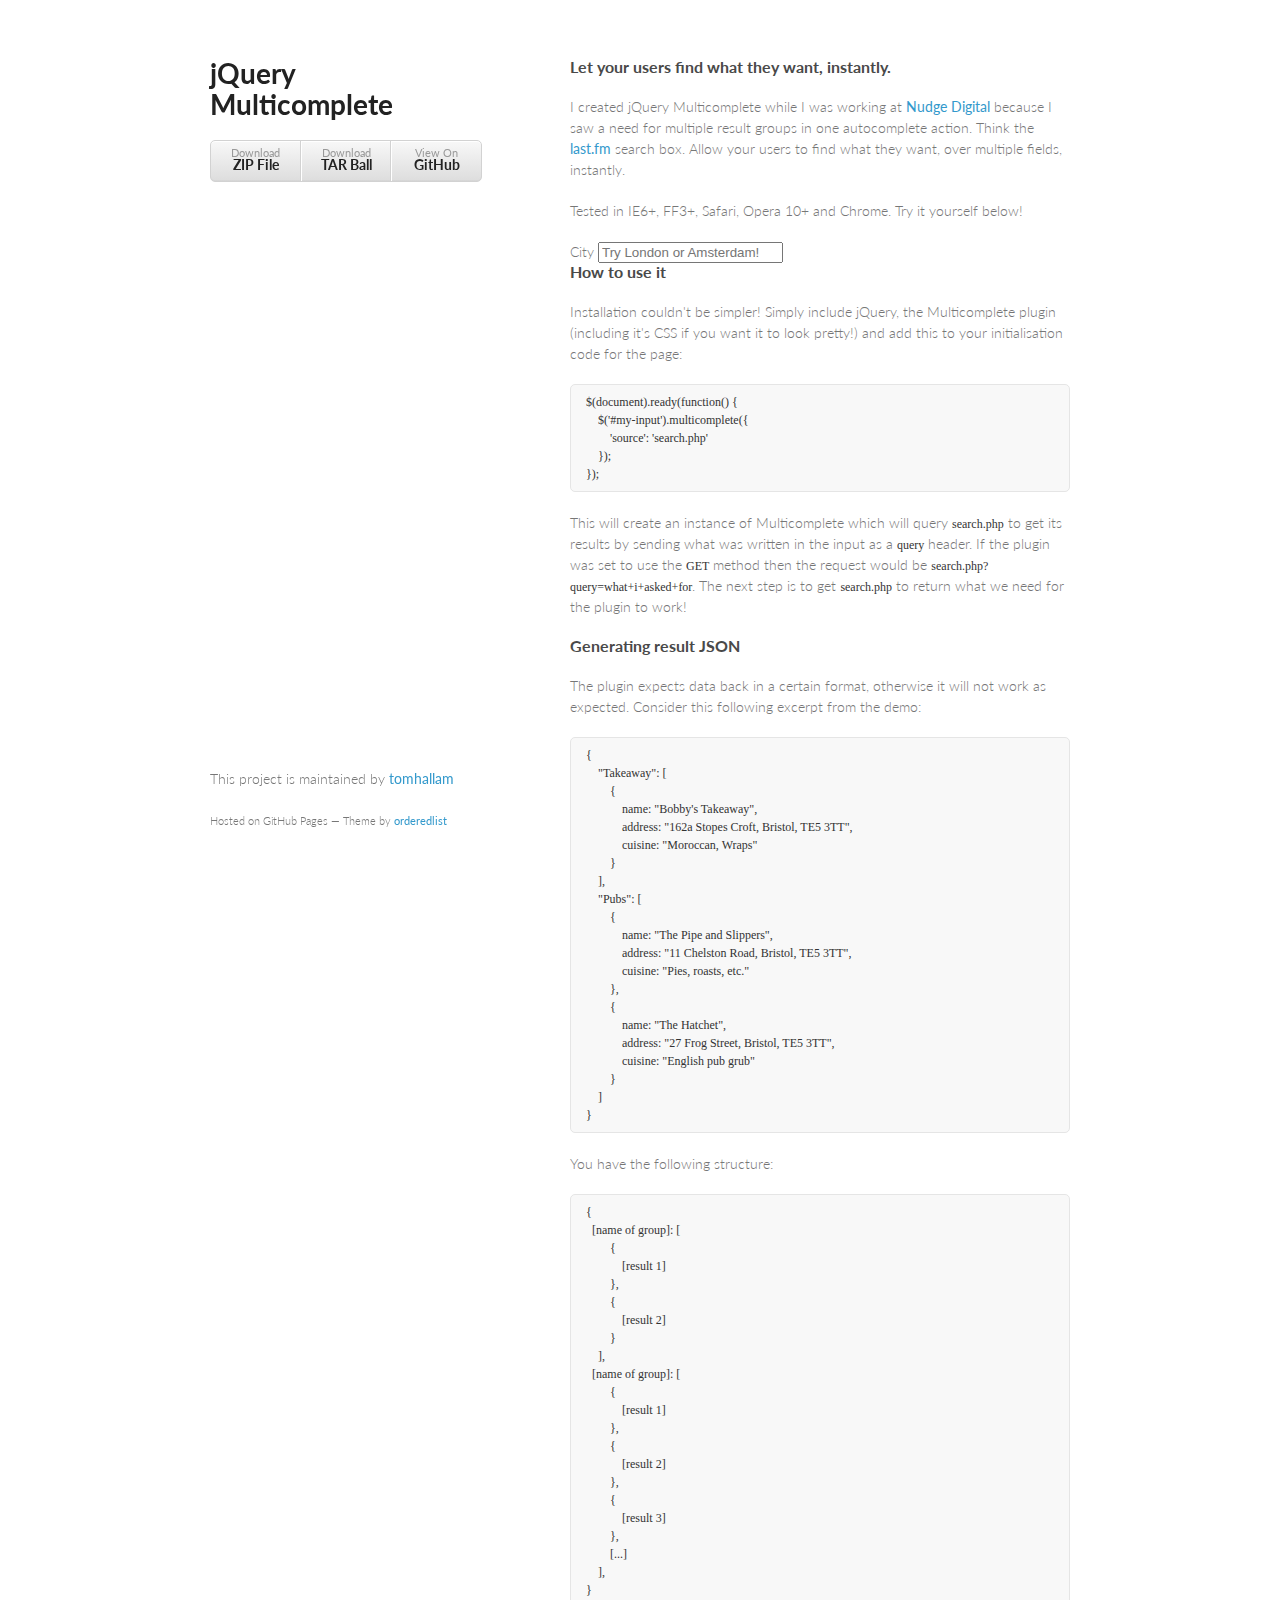
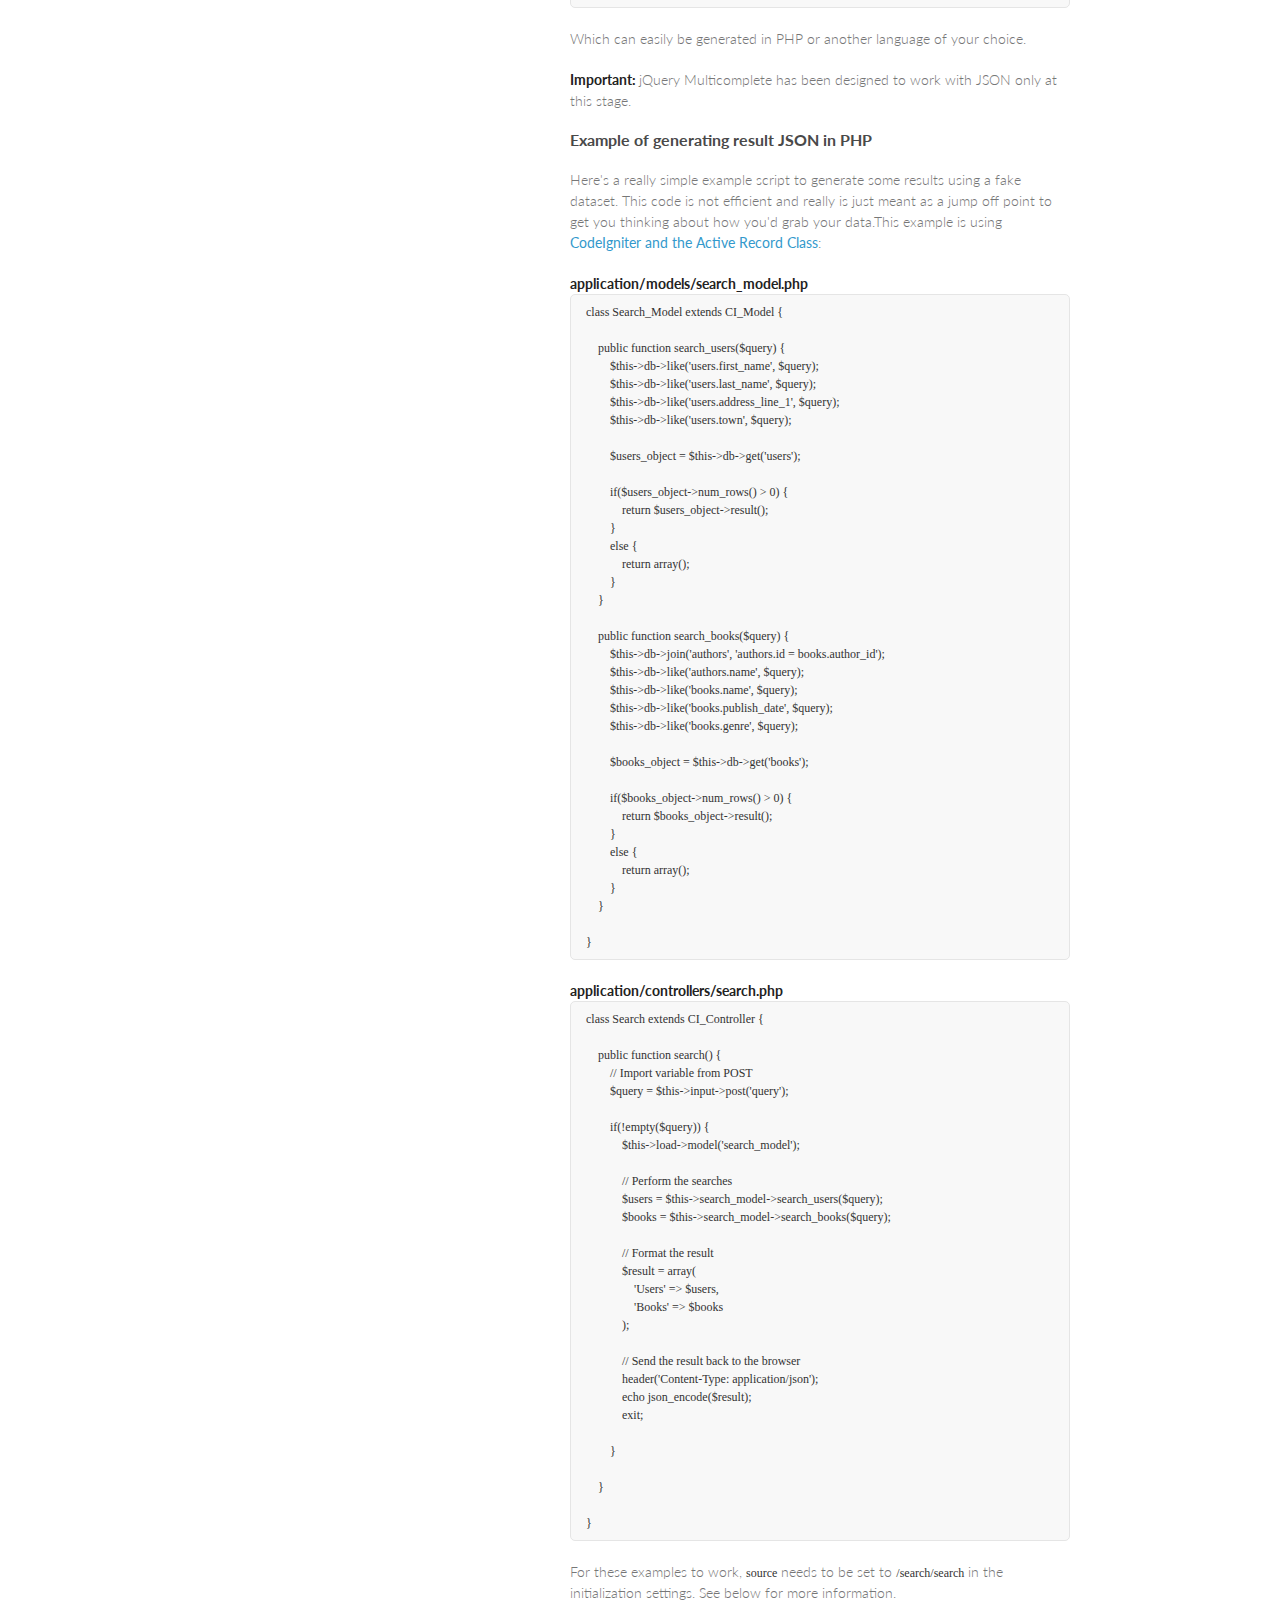
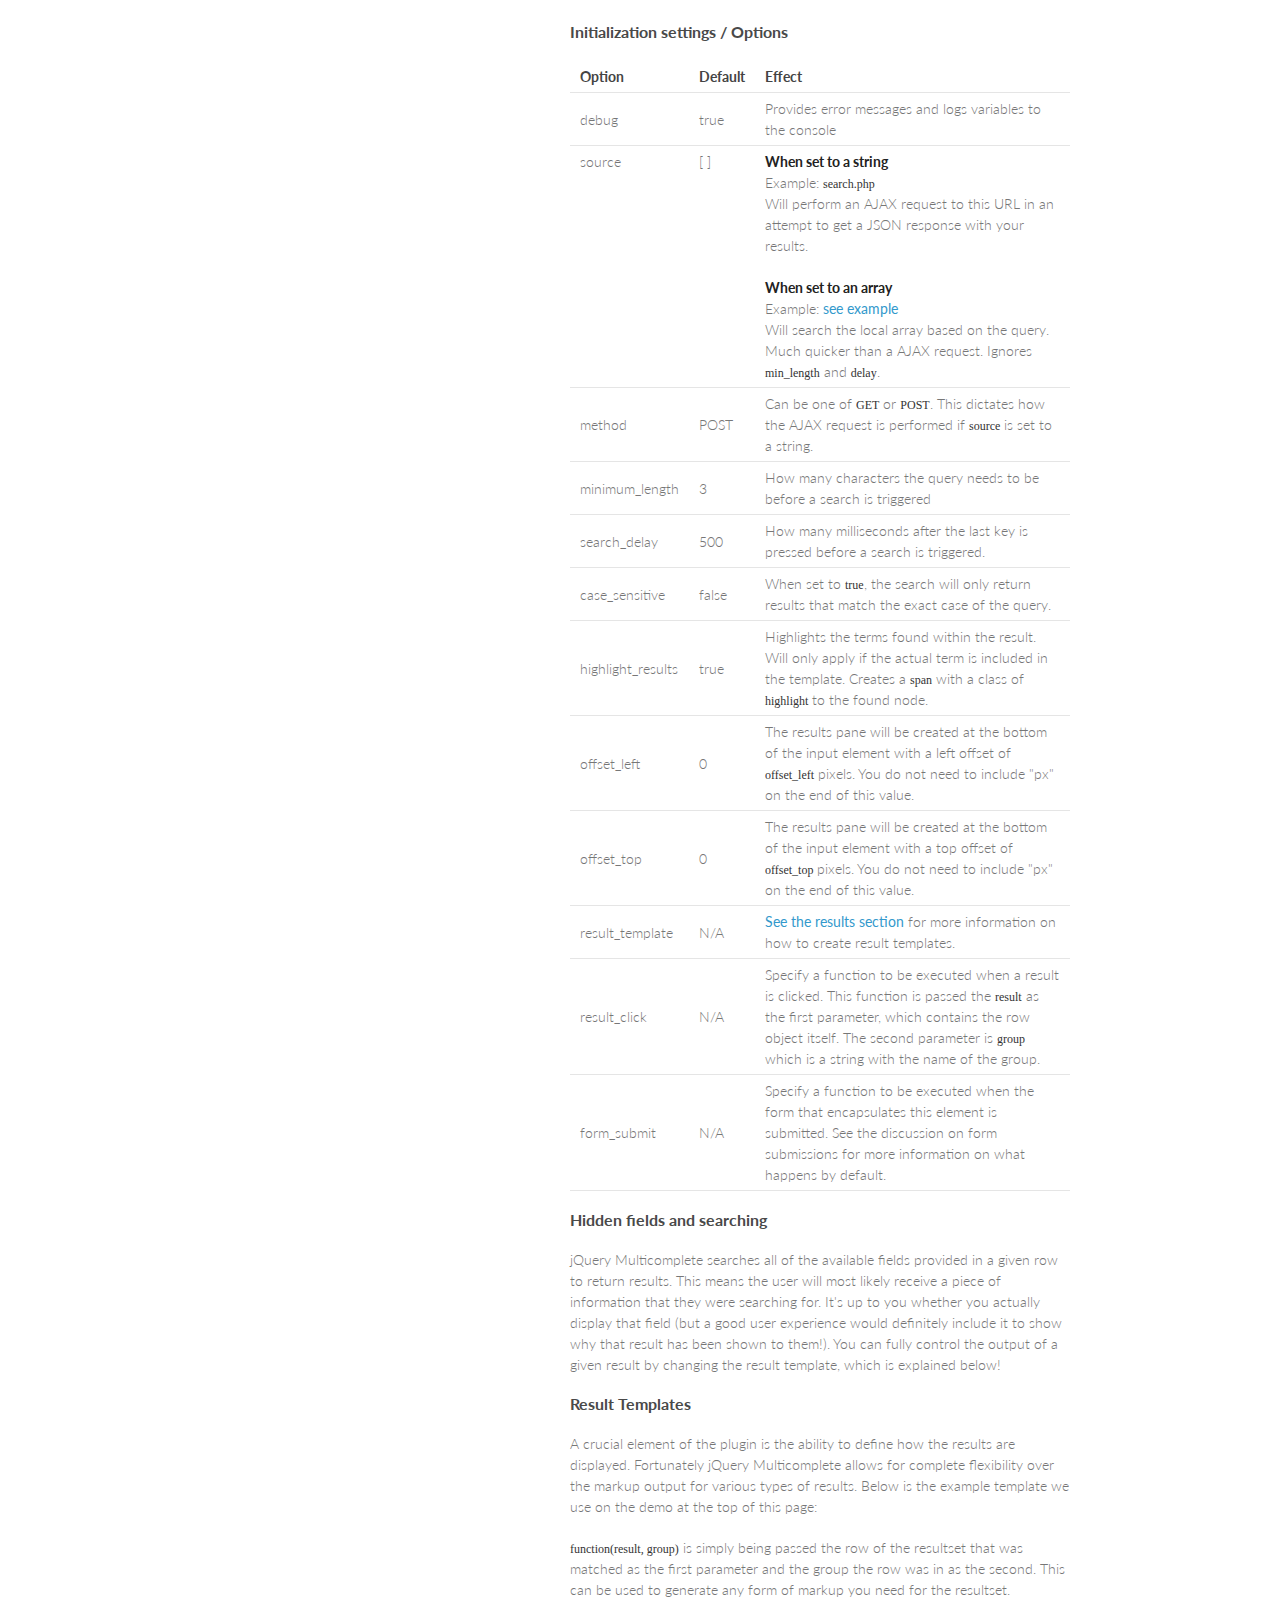
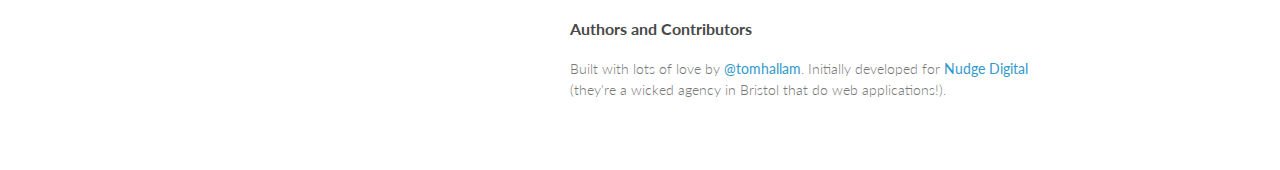
<file: index.html>
<!doctype html>
<html>
  <head>
    <meta charset="utf-8">
    <meta http-equiv="X-UA-Compatible" content="chrome=1">
    <title>jQuery Multicomplete by @tomhallam</title>

    <link rel="stylesheet" href="stylesheets/styles.css">
    <link rel="stylesheet" href="demo.css" />
    <link rel="stylesheet" href="stylesheets/pygment_trac.css">
    <meta name="viewport" content="width=device-width, initial-scale=1, user-scalable=no">
    <!--[if lt IE 9]>
    <script src="//html5shiv.googlecode.com/svn/trunk/html5.js"></script>
    <![endif]-->
  </head>
  <body>
    <div class="wrapper">
      <header>
        <h1>jQuery Multicomplete</h1>
        <p></p>
        <ul>
          <li><a href="https://github.com/tomhallam/jQuery-Multicomplete/zipball/master">Download <strong>ZIP File</strong></a></li>
          <li><a href="https://github.com/tomhallam/jQuery-Multicomplete/tarball/master">Download <strong>TAR Ball</strong></a></li>
          <li><a href="https://github.com/tomhallam/jQuery-Multicomplete">View On <strong>GitHub</strong></a></li>
        </ul>
      </header>
      <section>
        <h3>Let your users find what they want, instantly.</h3>

<p>I created jQuery Multicomplete while I was working at <a href="http://nudgedigital.co.uk">Nudge Digital</a> because I saw a need for multiple result groups in one autocomplete action. Think the <a href="http://last.fm">last.fm</a> search box. Allow your users to find what they want, over multiple fields, instantly.</p>
<p>Tested in IE6+, FF3+, Safari, Opera 10+ and Chrome. Try it yourself below!</p>

<form id="form-demo-field">
    <div>
        <label for="input-demo-multicomplete">City</label>
        <input type="text" name="demo1" id="input-demo-multicomplete" placeholder="Try London or Amsterdam!" />
    </div>
</form>

<h3>How to use it</h3>

<p>Installation couldn't be simpler! Simply include jQuery, the Multicomplete plugin (including it's CSS if you want it to look pretty!) and add this to your initialisation code for the page:</p>

<pre><code>$(document).ready(function() {
    $('#my-input').multicomplete({
        'source': 'search.php'
    });
});
</code></pre>

<p>This will create an instance of Multicomplete which will query <code>search.php</code> to get its results by sending what was written in the input as a <code>query</code> header. If the plugin was set to use the <code>GET</code> method then the request would be <code>search.php?query=what+i+asked+for</code>. The next step is to get <code>search.php</code> to return what we need for the plugin to work!</p>

<h3>Generating result JSON</h3>

<p>The plugin expects data back in a certain format, otherwise it will not work as expected. Consider this following excerpt from the demo:</p>
<pre><code>{
    "Takeaway": [
        {
            name: "Bobby's Takeaway",
            address: "162a Stopes Croft, Bristol, TE5 3TT",
            cuisine: "Moroccan, Wraps"
        }
    ],
    "Pubs": [
        {
            name: "The Pipe and Slippers",
            address: "11 Chelston Road, Bristol, TE5 3TT",
            cuisine: "Pies, roasts, etc."
        },
        {
            name: "The Hatchet",
            address: "27 Frog Street, Bristol, TE5 3TT",
            cuisine: "English pub grub"
        }
    ]
}
</code></pre>

<p>You have the following structure:</p>

<pre><code>{
  [name of group]: [
        {
            [result 1]
        },
        {
            [result 2]
        }
    ],
  [name of group]: [
        {
            [result 1]
        },
        {
            [result 2]
        },
        {
            [result 3]
        },
        [...]
    ],
}</code></pre>

<p>Which can easily be generated in PHP or another language of your choice.</p>

<p><strong>Important: </strong>jQuery Multicomplete has been designed to work with JSON only at this stage.</p>

<h3>Example of generating result JSON in PHP</h3>

<p>Here's a really simple example script to generate some results using a fake dataset. This code is not efficient and really is just meant  as a jump off point to get you thinking about how you'd grab your data.This example is using <a href="http://www.codeigniter.com">CodeIgniter and the Active Record Class</a>:</p>

<strong>application/models/search_model.php</strong>
<pre>
class Search_Model extends CI_Model {

    public function search_users($query) {
        $this->db->like('users.first_name', $query);
        $this->db->like('users.last_name', $query);
        $this->db->like('users.address_line_1', $query);
        $this->db->like('users.town', $query);

        $users_object = $this->db->get('users');

        if($users_object->num_rows() > 0) {
            return $users_object->result();
        }
        else {
            return array();
        }
    }

    public function search_books($query) {
        $this->db->join('authors', 'authors.id = books.author_id');
        $this->db->like('authors.name', $query);
        $this->db->like('books.name', $query);
        $this->db->like('books.publish_date', $query);
        $this->db->like('books.genre', $query);

        $books_object = $this->db->get('books');

        if($books_object->num_rows() > 0) {
            return $books_object->result();
        }
        else {
            return array();
        }
    }

}
</pre>

<strong>application/controllers/search.php</strong>
<pre>
class Search extends CI_Controller {
    
    public function search() {
        // Import variable from POST
        $query = $this->input->post('query');
        
        if(!empty($query)) {
            $this->load->model('search_model');
            
            // Perform the searches
            $users = $this->search_model->search_users($query);
            $books = $this->search_model->search_books($query);

            // Format the result
            $result = array(
                'Users' => $users,
                'Books' => $books
            );

            // Send the result back to the browser
            header('Content-Type: application/json');
            echo json_encode($result);
            exit;

        }

    }

}
</pre>

<p>For these examples to work, <code>source</code> needs to be set to <code>/search/search</code> in the initialization settings. See below for more information.</p>

<h3>Initialization settings / Options</h3>

<table>
    <thead>
    <th>Option</th>
    <th>Default</th>
    <th>Effect</th>
    </thead>
    <tbody>
        <tr>
            <td>debug</td>
            <td>true</td>
            <td>Provides error messages and logs variables to the console</td>
        </tr>
        <tr>
            <td valign="top">source</td>
            <td valign="top">[ ]</td>
            <td>
                <strong>When set to a string</strong><br />
                Example: <code>search.php</code><br />
                Will perform an AJAX request to this URL in an attempt to get a JSON response with your results.<br /><br />
                <strong>When set to an array</strong><br />
                Example: <a href="demo-source.json">see example</a><br />
                Will search the local array based on the query. Much quicker than a AJAX request. Ignores <code>min_length</code> and <code>delay</code>.
            </td>
        </tr>
        <tr>
            <td>method</td>
            <td>POST</td>
            <td>Can be one of <code>GET</code> or <code>POST</code>. This dictates how the AJAX request is performed if <code>source</code> is set to a string.</td>
        </tr>
        <tr>
            <td>minimum_length</td>
            <td>3</td>
            <td>How many characters the query needs to be before a search is triggered</td>
        </tr>
        <tr>
            <td>search_delay</td>
            <td>500</td>
            <td>How many milliseconds after the last key is pressed before a search is triggered.</td>
        </tr>
         <tr>
            <td>case_sensitive</td>
            <td>false</td>
            <td>When set to <code>true</code>, the search will only return results that match the exact case of the query.</td>
        </tr>
        <tr>
            <td>highlight_results</td>
            <td>true</td>
            <td>Highlights the terms found within the result. Will only apply if the actual term is included in the template. Creates a <code>span</code> with a class of <code>highlight</code> to the found node.</td>
        </tr>
        <tr>
            <td>offset_left</td>
            <td>0</td>
            <td>The results pane will be created at the bottom of the input element with a left offset of <code>offset_left</code> pixels. You do not need to include "px" on the end of this value.</td>
        </tr>
        <tr>
            <td>offset_top</td>
            <td>0</td>
            <td>The results pane will be created at the bottom of the input element with a top offset of <code>offset_top</code> pixels. You do not need to include "px" on the end of this value.</td>
        </tr>
        <tr>
            <td>result_template</td>
            <td>N/A</td>
            <td><a href="#result_templates">See the results section</a> for more information on how to create result templates.</td>
        </tr>
        <tr>
            <td>result_click</td>
            <td>N/A</td>
            <td>Specify a function to be executed when a result is clicked. This function is passed the <code>result</code> as the first parameter, which contains the row object itself. The second parameter is <code>group</code> which is a string with the name of the group.</td>
        </tr>
        <tr>
            <td>form_submit</td>
            <td>N/A</td>
            <td>Specify a function to be executed when the form that encapsulates this element is submitted. See the discussion on form submissions for more information on what happens by default.</td>
        </tr>
    </tbody>
</table>

<h3>Hidden fields and searching</h3>
<p>jQuery Multicomplete searches all of the available fields provided in a given row to return results. This means the user will most likely receive a piece of information that they were searching for. It's up to you whether you actually display that field (but a good user experience would definitely include it to show why that result has been shown to them!). You can fully control the output of a given result by changing the result template, which is explained below!</p>

<h3><a name="result_templates"></a>Result Templates</h3>

<p>A crucial element of the plugin is the ability to define how the results are displayed. Fortunately jQuery Multicomplete allows for complete flexibility over the markup output for various types of results. Below is the example template we use on the demo at the top of this page:</p>
<script src="https://gist.github.com/3398044.js?file=gistfile1.txt"></script>
<p><code>function(result, group)</code> is simply being passed the row of the resultset that was matched as the first parameter and the group the row was in as the second. This can be used to generate any form of markup you need for the resultset.</p>

<h3>Authors and Contributors</h3>
<p>Built with lots of love by <a href="http://github.com/tomhallam">@tomhallam</a>. Initially developed for <a href="http://www.nudgedigital.co.uk">Nudge Digital</a> (they're a wicked agency in Bristol that do web applications!).</p>

      </section>
      <footer>
        <p>This project is maintained by <a href="https://github.com/tomhallam">tomhallam</a></p>
        <p><small>Hosted on GitHub Pages &mdash; Theme by <a href="https://github.com/orderedlist">orderedlist</a></small></p>
      </footer>
    </div>
    <script src="javascripts/scale.fix.js"></script>
    <script src="https://ajax.googleapis.com/ajax/libs/jquery/1.7.2/jquery.min.js"></script>
    <script src="https://raw.github.com/tomhallam/jQuery-Multicomplete/master/lib/jquery-multicomplete.js"></script>
    <script>
        $(document).ready(function() {
            $('#input-demo-multicomplete').multicomplete({
                'source': {
                    "Attractions": [
                        {
                            "name": "The Tower of London",
                            "address": "London, EC3N 4AB",
                            "image": "http://www.hrp.org.uk/Images/TOL_Main.jpg"
                        },
                        {
                            "name": "Camden Lock Market",
                            "address": "1 Kentish Town Road, London, NW1 8",
                            "image": "http://www.london-attractions.info/images/attractions/camden-market.jpg"
                        },
                        {
                            "name": "Anne Frank Museum",
                            "address": "Prinsengracht 267, 1000 AS, Amsterdam",
                            "image": "http://upload.wikimedia.org/wikipedia/commons/thumb/9/9c/AnneFrankHouseAmsterdamtheNetherlands.jpg/220px-AnneFrankHouseAmsterdamtheNetherlands.jpg"
                        }
                    ],
                    "Hotels": [
                        {
                            "name": "The Ritz",
                            "address": "150 Piccadilly, London, W1J 9BR",
                            "image": "http://www.londonhotels.net/images/photogallery/the-ritz-london/the-ritz-london.jpg"
                        },
                         {
                             "name": "51 Buckingham Gate",
                             "address": "51 Buckingham Gate, London, SW1E 6AF",
                             "image": "http://static.laterooms.com/hotelphotos/laterooms/193559/gallery/51-buckingham-gate-london_060620111405093617.jpg"
                         },
                         {
                             "name": "Hotel de l'Europe",
                             "address": "2–14 Nieuwe Doelenstraat, Amsterdam, 1012 CP ",
                             "image": "http://www.concierge.com/images/cnt/lists/goldlist06/europe/netherlands/amsterdam/hotel_de_leurope/amsterdam_hotel_002p.jpg"
                         }
                    ],
                    "Restaurant": [
                        {
                            "name": "Petrus",
                            "address": "1 Kinnerton Street, Knightsbridge, London, SW1X 8EA",
                            "image": "http://berkshirereview.net/images/petrus_london_dining.jpg"
                        },
                        {
                            "name": "Vermeer",
                            "address": "Prins Hendrikkade 59-72, 1012 AD Amsterdam ",
                            "image": "http://www.restaurantvermeer.nl/Portals/7/UltraPhotoGallery/3425/45/[7].Vermeer---desert-2.jpg"
                        }
                    ]
                },
                'offset_top': 11, // This is just for the demo to correct the autocomplete offset
                'result_template': function(result, group) {
                    tmpl = '<div>';
                    if(!!result.image) {
                        tmpl += '<div class="image"><img src="' + result.image + '" /></div>';
                    }
                        tmpl += '<div>' + result.name + '</div>';
                        if(!!result.address) {
                            tmpl += '<div class="meta">' + result.address + '</div>';
                        }
                    tmpl += '</div>';
                    return tmpl;
                },
                'result_click': function(row, group) {
                    alert('You chose "' + row.name + '" in ' + group);
                }
            });
        });
    </script>
  </body>
</html>
</file>
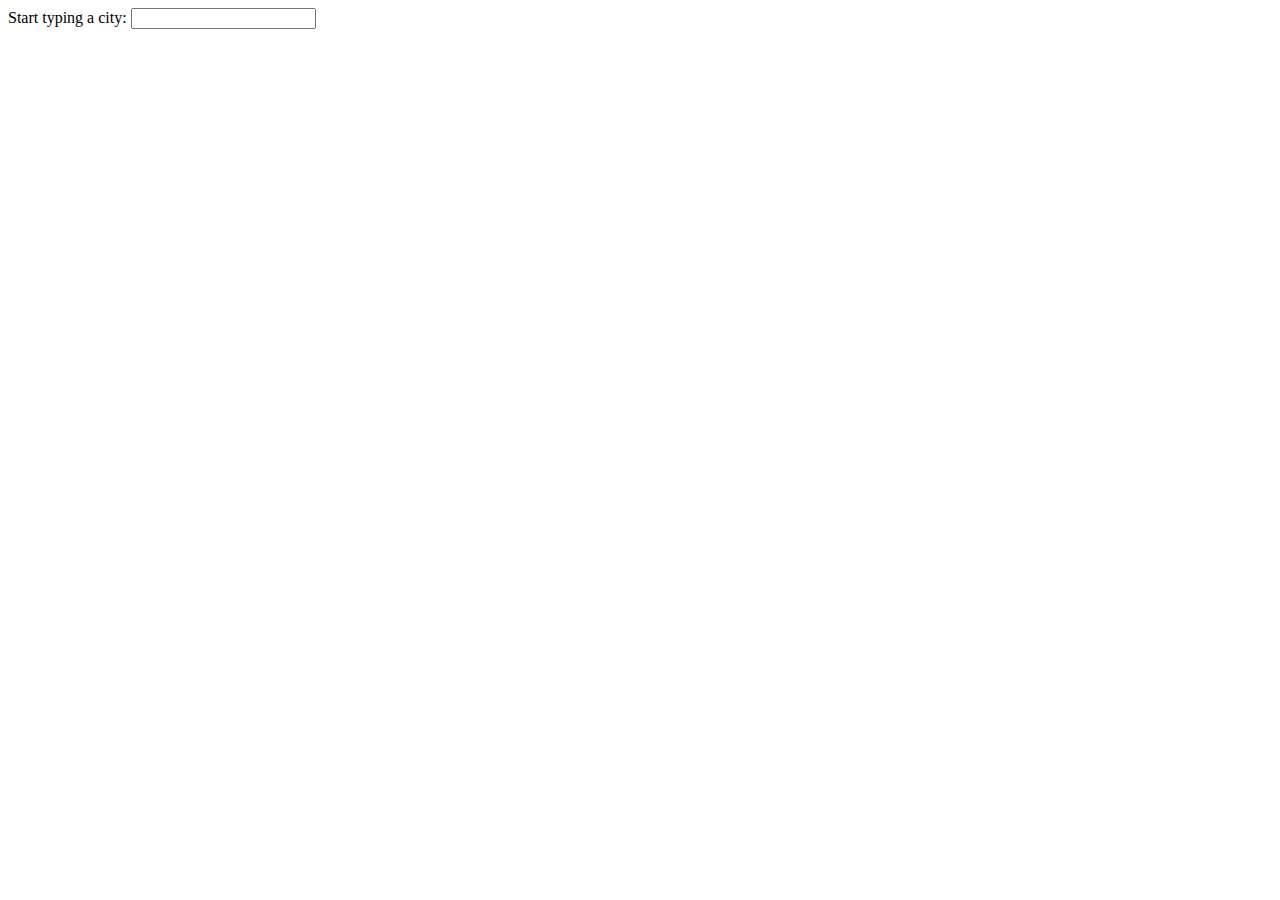
<file: example/index.html>
<!DOCTYPE html>
<html>
    <head>
        <title>jQuery Multicomplete Demo</title>
        <meta http-equiv="Content-Type" content="text/html; charset=UTF-8">
        <link href="../lib/jquery-multicomplete.css" rel="stylesheet" media="all" />
        <script type="text/javascript" src="https://ajax.googleapis.com/ajax/libs/jquery/1.7.2/jquery.min.js"></script>
        <script type="text/javascript" src="../lib/jquery-multicomplete.js"></script>
        <script>
            $(document).ready(function() {
               $('#input-multicomplete').multicomplete({
                   minimum_length: 1,
                   result_template: function(result, group, matched_field) {
                        tmpl = '<div>';
                        if(!!result.image) {
                            tmpl += '<div class="image"><img src="' + result.image + '" /></div>';
                        }
                        tmpl += '<div>' + result.name + '</div>';
                        if(!!result.address) {
                            tmpl += '<div class="meta">' + result.address + '</div>';
                        }
                        // Only display this field if something was matched in it
                        if(!!result.cuisine && matched_field == 'cuisine') {
                            tmpl += '<div class="cuisine">Cuisine offered: ' + result.cuisine + '</div>';
                        }
                        tmpl += '</div>';
                        return tmpl;
                   },
                   result_click: function(row, group) {
                       alert('You chose "' + row.name + '" in ' + group);
                   },
                   source: 'demo-source.json'
               }); 
            });
        </script>
        <style type="text/css">
            
            /* DEMO STYLES */
            
            .result .image {
                float: left;
                margin-right: 10px;
            }
            
            .result .image img {
                width: 32px;
                height: 32px;
                border: 1px solid #ccc;
                padding: 1px;
            }
            
            .result .meta {
                font-size: 11px;
                color: #666;
            }
            
            .result a {
                text-decoration: underline;
            }
            
            .result:hover {
                background-color: #f7f7f7;
            }
            
            
        </style>
    </head>
    <body>
        <div>
            Start typing a city: <input type="text" name="multiselect" id="input-multicomplete" />
        </div>        
    </body>
</html>
</file>
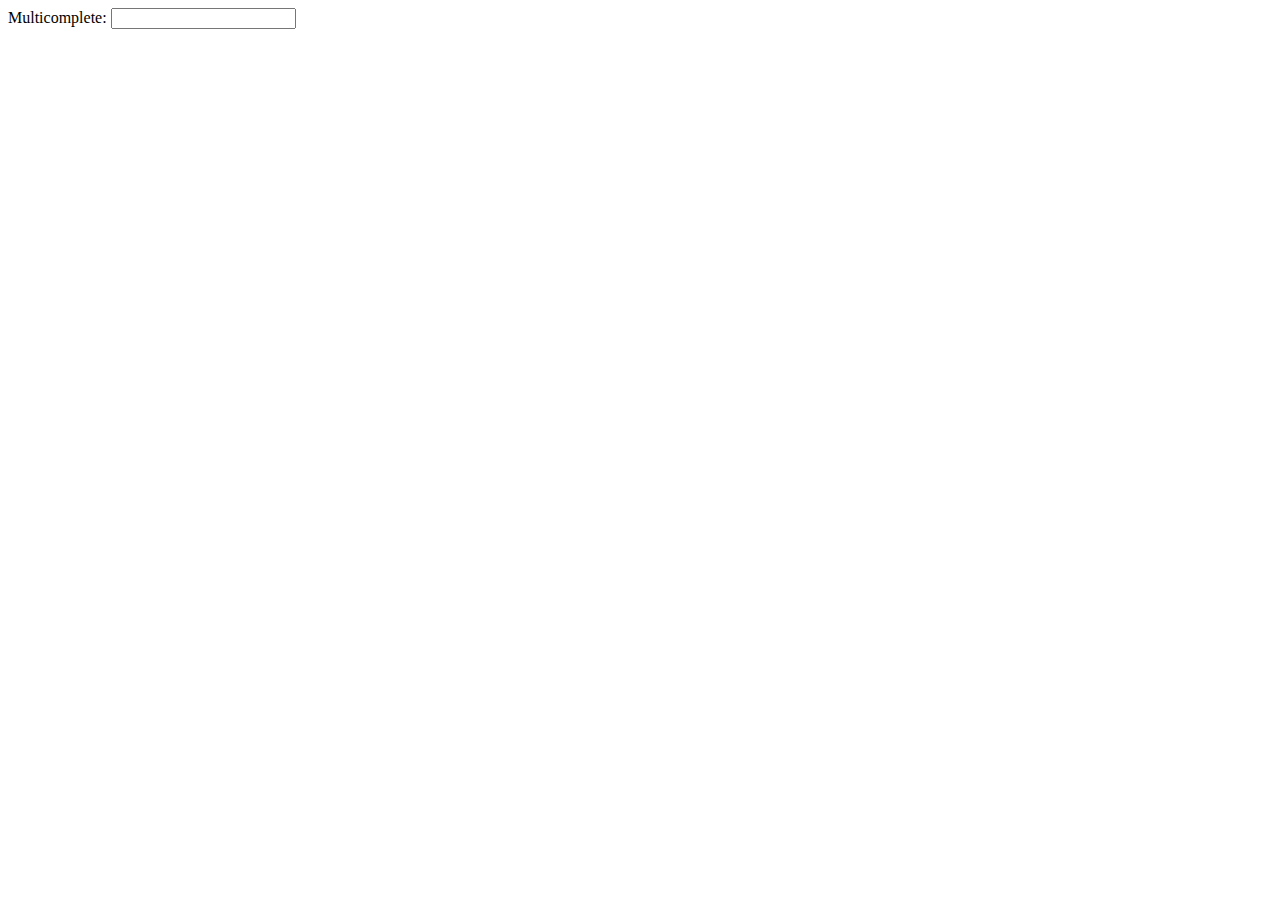
<file: jquery-multicomplete/demo.html>
<!DOCTYPE html>
<html>
    <head>
        <title></title>
        <meta http-equiv="Content-Type" content="text/html; charset=UTF-8">
        <script type="text/javascript" src="https://ajax.googleapis.com/ajax/libs/jquery/1.7.2/jquery.min.js"></script>
        <script type="text/javascript" src="lib/jquery-multicomplete.js"></script>
        <script>
            $(document).ready(function() {
               $('#input-multicomplete').multicomplete({
                   minimum_length: 1,
                   result_template: function(row, group) {
                        tmpl = '<div>';
                            if(!!row.image) {
                                tmpl += '<div class="image"><img src="' + row.image + '" /></div>';
                            }
                            tmpl += '<div><a>' + row.name + '</a></div>';
                            if(!!row.job) {
                                tmpl += '<div class="meta">' + row.job + (!!row.company ? '<span>, ' + row.company + '</span>' : '') + '</div>';
                            }
                            if(!!row.address) {
                                tmpl += '<div class="meta">' + row.address + '</div>';
                            }
                            if(!!row.cuisine) {
                                tmpl += '<div class="meta"><strong>Cuisine</strong>: ' + row.cuisine + '</div>';
                            }
                        tmpl += '<div class="clearfix"></div></div>';
                       return tmpl;
                   },
                   result_click: function(row, group) {
                       switch(group) {
                           case 'Employees':
                               window.location = '/employee/' + row.id;
                               break;
                           case 'Businesses':
                               window.location = row.website; 
                               break;
                       }
                   },
                   source: 'demo-source.json'
               }); 
            });
        </script>
        <style type="text/css">
            
            .panel-multicomplete-results {
                border: 1px solid #ccc;
                width: 420px;
                font-family: Tahoma;
                font-size: 12px;
                background: url(mc-bg.png) repeat-y;
            }
            
            .panel-multicomplete-results .results {}
            
            .panel-multicomplete-results .result {
                padding: 5px;
                border-bottom: 1px solid #e7e7e7;
                cursor: pointer;
            }
            
            .panel-multicomplete-results .result:last-child {
                border: none;
            }
            
            .panel-multicomplete-results .group {
                border-bottom: 1px solid #ccc;
            }
            
            .panel-multicomplete-results .group:last-child {
                border: none;
            }
            
            .panel-multicomplete-results .group-title {
                float: left;
                width: 100px;
                padding: 5px;
                font-weight: bold;
            }
            
            .panel-multicomplete-results .group-items {
                float: left;
                width: 300px;
            }
            
            .clearfix {
                clear: both;
            }
            
            .highlight {
                font-weight: bold;
            }
            
            /* DEMO SPECIFIC */
            
            .result .image {
                float: left;
                margin-right: 10px;
            }
            
            .result .image img {
                width: 32px;
                height: 32px;
                border: 1px solid #ccc;
                padding: 1px;
            }
            
            .result .meta {
                font-size: 11px;
                color: #666;
            }
            
            .result a {
                text-decoration: underline;
            }
            
            .result:hover {
                background-color: #f7f7f7;
            }
            
            
        </style>
    </head>
    <body>
        <div>
            Multicomplete: <input type="text" name="multiselect" id="input-multicomplete" />
        </div>        
    </body>
</html>
</file>
<file: stylesheets/styles.css>
@import url(https://fonts.googleapis.com/css?family=Lato:300italic,700italic,300,700);

body {
  padding:50px;
  font:14px/1.5 Lato, "Helvetica Neue", Helvetica, Arial, sans-serif;
  color:#777;
  font-weight:300;
}

h1, h2, h3, h4, h5, h6 {
  color:#222;
  margin:0 0 20px;
}

p, ul, ol, table, pre, dl {
  margin:0 0 20px;
}

h1, h2, h3 {
  line-height:1.1;
}

h1 {
  font-size:28px;
}

h2 {
  color:#393939;
}

h3, h4, h5, h6 {
  color:#494949;
}

a {
  color:#39c;
  font-weight:400;
  text-decoration:none;
}

a small {
  font-size:11px;
  color:#777;
  margin-top:-0.6em;
  display:block;
}

.wrapper {
  width:860px;
  margin:0 auto;
}

blockquote {
  border-left:1px solid #e5e5e5;
  margin:0;
  padding:0 0 0 20px;
  font-style:italic;
}

code, pre {
  font-family:Monaco, Bitstream Vera Sans Mono, Lucida Console, Terminal;
  color:#333;
  font-size:12px;
}

pre {
  padding:8px 15px;
  background: #f8f8f8;  
  border-radius:5px;
  border:1px solid #e5e5e5;
  overflow-x: auto;
}

table {
  width:100%;
  border-collapse:collapse;
}

th, td {
  text-align:left;
  padding:5px 10px;
  border-bottom:1px solid #e5e5e5;
}

dt {
  color:#444;
  font-weight:700;
}

th {
  color:#444;
}

img {
  max-width:100%;
}

header {
  width:270px;
  float:left;
  position:fixed;
}

header ul {
  list-style:none;
  height:40px;
  
  padding:0;
  
  background: #eee;
  background: -moz-linear-gradient(top, #f8f8f8 0%, #dddddd 100%);
  background: -webkit-gradient(linear, left top, left bottom, color-stop(0%,#f8f8f8), color-stop(100%,#dddddd));
  background: -webkit-linear-gradient(top, #f8f8f8 0%,#dddddd 100%);
  background: -o-linear-gradient(top, #f8f8f8 0%,#dddddd 100%);
  background: -ms-linear-gradient(top, #f8f8f8 0%,#dddddd 100%);
  background: linear-gradient(top, #f8f8f8 0%,#dddddd 100%);
  
  border-radius:5px;
  border:1px solid #d2d2d2;
  box-shadow:inset #fff 0 1px 0, inset rgba(0,0,0,0.03) 0 -1px 0;
  width:270px;
}

header li {
  width:89px;
  float:left;
  border-right:1px solid #d2d2d2;
  height:40px;
}

header ul a {
  line-height:1;
  font-size:11px;
  color:#999;
  display:block;
  text-align:center;
  padding-top:6px;
  height:40px;
}

strong {
  color:#222;
  font-weight:700;
}

header ul li + li {
  width:88px;
  border-left:1px solid #fff;
}

header ul li + li + li {
  border-right:none;
  width:89px;
}

header ul a strong {
  font-size:14px;
  display:block;
  color:#222;
}

section {
  width:500px;
  float:right;
  padding-bottom:50px;
}

small {
  font-size:11px;
}

hr {
  border:0;
  background:#e5e5e5;
  height:1px;
  margin:0 0 20px;
}

footer {
  width:270px;
  float:left;
  position:fixed;
  bottom:50px;
}

@media print, screen and (max-width: 960px) {
  
  div.wrapper {
    width:auto;
    margin:0;
  }
  
  header, section, footer {
    float:none;
    position:static;
    width:auto;
  }
  
  header {
    padding-right:320px;
  }
  
  section {
    border:1px solid #e5e5e5;
    border-width:1px 0;
    padding:20px 0;
    margin:0 0 20px;
  }
  
  header a small {
    display:inline;
  }
  
  header ul {
    position:absolute;
    right:50px;
    top:52px;
  }
}

@media print, screen and (max-width: 720px) {
  body {
    word-wrap:break-word;
  }
  
  header {
    padding:0;
  }
  
  header ul, header p.view {
    position:static;
  }
  
  pre, code {
    word-wrap:normal;
  }
}

@media print, screen and (max-width: 480px) {
  body {
    padding:15px;
  }
  
  header ul {
    display:none;
  }
}

@media print {
  body {
    padding:0.4in;
    font-size:12pt;
    color:#444;
  }
}
</file>
<file: demo.css>
.panel-multicomplete-results {
                border: 1px solid #ccc;
                width: 395px;
                font-family: Tahoma;
                font-size: 12px;
                background: url(mc-bg.png) repeat-y;
                background-color: #fff;
            box-shadow: 0 5px 15px #e7e7e7;
            }
            
            .panel-multicomplete-results .results {}
            
            .panel-multicomplete-results .result {
                padding: 5px;
                border-bottom: 1px solid #e7e7e7;
                cursor: pointer;
            }
            
            .panel-multicomplete-results .result:last-child {
                border: none;
            }
            
            .panel-multicomplete-results .group {
                border-bottom: 1px solid #ccc;
            }
            
            .panel-multicomplete-results .group:last-child {
                border: none;
            }
            
            .panel-multicomplete-results .group-title {
                float: left;
                width: 100px;
                padding: 5px;
                font-weight: bold;
            }
            
            .panel-multicomplete-results .group-items {
                float: left;
                width: 284px;
                border-left: 1px solid #e7e7e7;
            }
            
            .clearfix {
                clear: both;
            }
            
            .highlight {
                font-weight: bold;
            }
            
            /* DEMO SPECIFIC */
            
            .result .image {
                float: left;
                margin-right: 10px;
            }
            
            .result .image img {
                width: 32px;
                height: 32px;
                border: 1px solid #ccc;
                padding: 1px;
            }
            
            .result .meta {
                font-size: 11px;
                color: #666;
            }
            
            .result a {
                text-decoration: underline;
            }
            
            .result:hover {
                background-color: #f7f7f7;
            }
</file>
<file: stylesheets/pygment_trac.css>
.highlight  { background: #ffffff; }
.highlight .c { color: #999988; font-style: italic } /* Comment */
.highlight .err { color: #a61717; background-color: #e3d2d2 } /* Error */
.highlight .k { font-weight: bold } /* Keyword */
.highlight .o { font-weight: bold } /* Operator */
.highlight .cm { color: #999988; font-style: italic } /* Comment.Multiline */
.highlight .cp { color: #999999; font-weight: bold } /* Comment.Preproc */
.highlight .c1 { color: #999988; font-style: italic } /* Comment.Single */
.highlight .cs { color: #999999; font-weight: bold; font-style: italic } /* Comment.Special */
.highlight .gd { color: #000000; background-color: #ffdddd } /* Generic.Deleted */
.highlight .gd .x { color: #000000; background-color: #ffaaaa } /* Generic.Deleted.Specific */
.highlight .ge { font-style: italic } /* Generic.Emph */
.highlight .gr { color: #aa0000 } /* Generic.Error */
.highlight .gh { color: #999999 } /* Generic.Heading */
.highlight .gi { color: #000000; background-color: #ddffdd } /* Generic.Inserted */
.highlight .gi .x { color: #000000; background-color: #aaffaa } /* Generic.Inserted.Specific */
.highlight .go { color: #888888 } /* Generic.Output */
.highlight .gp { color: #555555 } /* Generic.Prompt */
.highlight .gs { font-weight: bold } /* Generic.Strong */
.highlight .gu { color: #800080; font-weight: bold; } /* Generic.Subheading */
.highlight .gt { color: #aa0000 } /* Generic.Traceback */
.highlight .kc { font-weight: bold } /* Keyword.Constant */
.highlight .kd { font-weight: bold } /* Keyword.Declaration */
.highlight .kn { font-weight: bold } /* Keyword.Namespace */
.highlight .kp { font-weight: bold } /* Keyword.Pseudo */
.highlight .kr { font-weight: bold } /* Keyword.Reserved */
.highlight .kt { color: #445588; font-weight: bold } /* Keyword.Type */
.highlight .m { color: #009999 } /* Literal.Number */
.highlight .s { color: #d14 } /* Literal.String */
.highlight .na { color: #008080 } /* Name.Attribute */
.highlight .nb { color: #0086B3 } /* Name.Builtin */
.highlight .nc { color: #445588; font-weight: bold } /* Name.Class */
.highlight .no { color: #008080 } /* Name.Constant */
.highlight .ni { color: #800080 } /* Name.Entity */
.highlight .ne { color: #990000; font-weight: bold } /* Name.Exception */
.highlight .nf { color: #990000; font-weight: bold } /* Name.Function */
.highlight .nn { color: #555555 } /* Name.Namespace */
.highlight .nt { color: #000080 } /* Name.Tag */
.highlight .nv { color: #008080 } /* Name.Variable */
.highlight .ow { font-weight: bold } /* Operator.Word */
.highlight .w { color: #bbbbbb } /* Text.Whitespace */
.highlight .mf { color: #009999 } /* Literal.Number.Float */
.highlight .mh { color: #009999 } /* Literal.Number.Hex */
.highlight .mi { color: #009999 } /* Literal.Number.Integer */
.highlight .mo { color: #009999 } /* Literal.Number.Oct */
.highlight .sb { color: #d14 } /* Literal.String.Backtick */
.highlight .sc { color: #d14 } /* Literal.String.Char */
.highlight .sd { color: #d14 } /* Literal.String.Doc */
.highlight .s2 { color: #d14 } /* Literal.String.Double */
.highlight .se { color: #d14 } /* Literal.String.Escape */
.highlight .sh { color: #d14 } /* Literal.String.Heredoc */
.highlight .si { color: #d14 } /* Literal.String.Interpol */
.highlight .sx { color: #d14 } /* Literal.String.Other */
.highlight .sr { color: #009926 } /* Literal.String.Regex */
.highlight .s1 { color: #d14 } /* Literal.String.Single */
.highlight .ss { color: #990073 } /* Literal.String.Symbol */
.highlight .bp { color: #999999 } /* Name.Builtin.Pseudo */
.highlight .vc { color: #008080 } /* Name.Variable.Class */
.highlight .vg { color: #008080 } /* Name.Variable.Global */
.highlight .vi { color: #008080 } /* Name.Variable.Instance */
.highlight .il { color: #009999 } /* Literal.Number.Integer.Long */

.type-csharp .highlight .k { color: #0000FF }
.type-csharp .highlight .kt { color: #0000FF }
.type-csharp .highlight .nf { color: #000000; font-weight: normal }
.type-csharp .highlight .nc { color: #2B91AF }
.type-csharp .highlight .nn { color: #000000 }
.type-csharp .highlight .s { color: #A31515 }
.type-csharp .highlight .sc { color: #A31515 }
</file>
